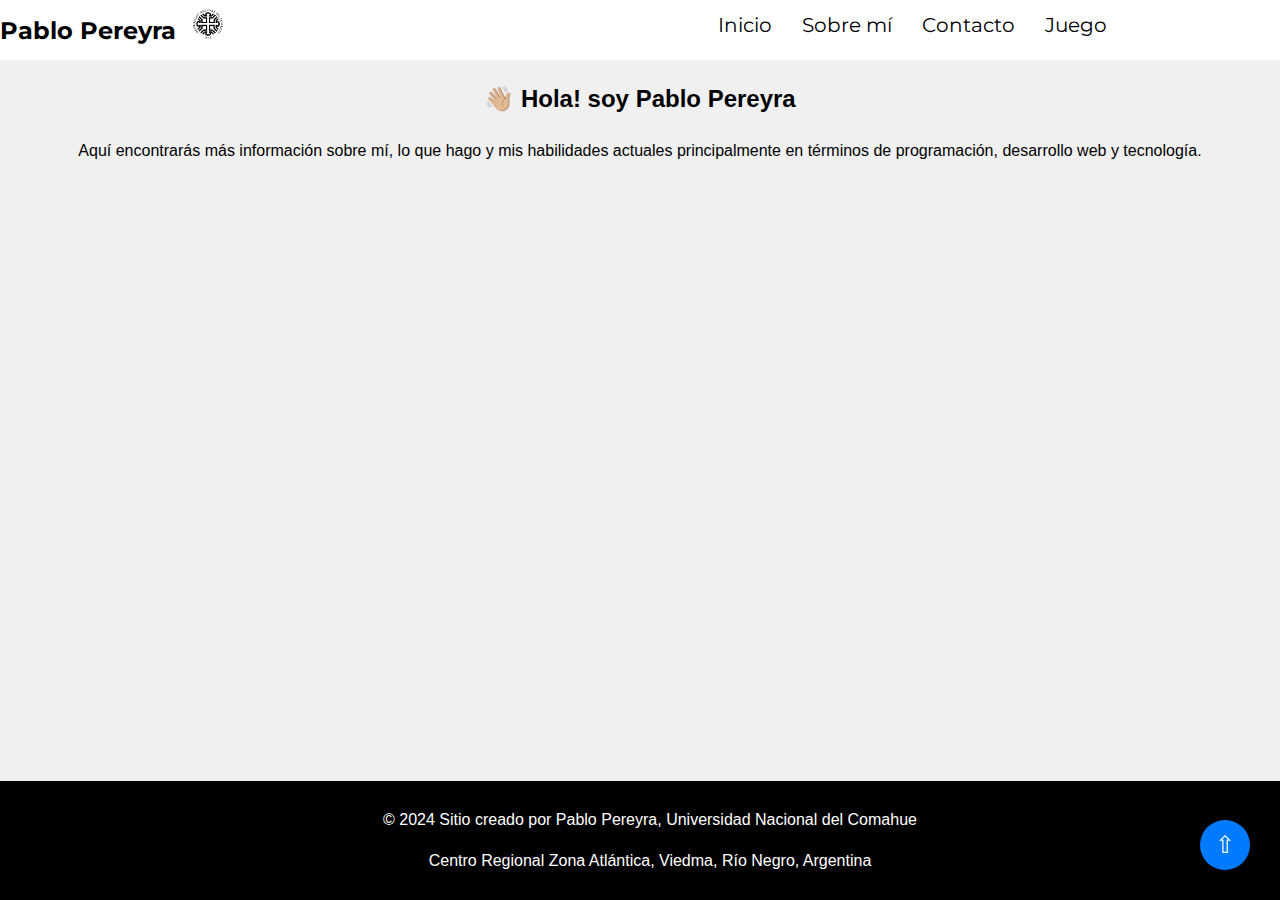
<file: index.html>
<!DOCTYPE html>
<html lang="es">
  <link rel="icon" href="img/icon.png" />
  <head>
    <meta charset="UTF-8" />
    <meta http-equiv="X-UA-Compatible" content="IE=edge" />
    <meta name="viewport" content="width=device-width, initial-scale=1.0" />
    <title>Pablo Pereyra | Desarrollador Web</title>
    <link rel="stylesheet" href="style.css" />
    <link rel="preconnect" href="https://fonts.googleapis.com" />
    <link rel="preconnect" href="https://fonts.gstatic.com" crossorigin />
    <link
      href="https://fonts.googleapis.com/css2?family=Montserrat:ital,wght@0,100..900;1,100..900&display=swap"
      rel="stylesheet"
    />
  </head>

  <body>
    <header>
      <nav>
        <ul>
          <h2>
            Pablo Pereyra
            <img src="img/curza_logo.png" alt="Logo CURZA" id="logo-curza" />
          </h2>
          <li><a href="index.html">Inicio</a></li>
          <li><a href="acercade.html">Sobre mí</a></li>
          <li><a href="contacto.html">Contacto</a></li>
          <li><a href="juego.html">Juego</a></li>
        </ul>
      </nav>
    </header>

    <main>
      <h2>👋🏼 Hola! soy Pablo Pereyra</h2>
      <p>
        Aquí encontrarás más información sobre mí, lo que hago y mis habilidades
        actuales principalmente en términos de programación, desarrollo web y
        tecnología.
      </p>
    </main>

    <footer>
      <p>
        &copy; 2024 Sitio creado por
        <a
          rel="noreferrer"
          target="_blank"
          href="https://pablopereyradev.netlify.app/"
          >Pablo Pereyra,</a
        >
        Universidad Nacional del Comahue
      </p>
      <p>Centro Regional Zona Atlántica, Viedma, Río Negro, Argentina</p>
    </footer>
    <a href="#" class="scroll-to-top" id="scrollToTop"> &#8679; </a>
  </body>
</html>
</file>
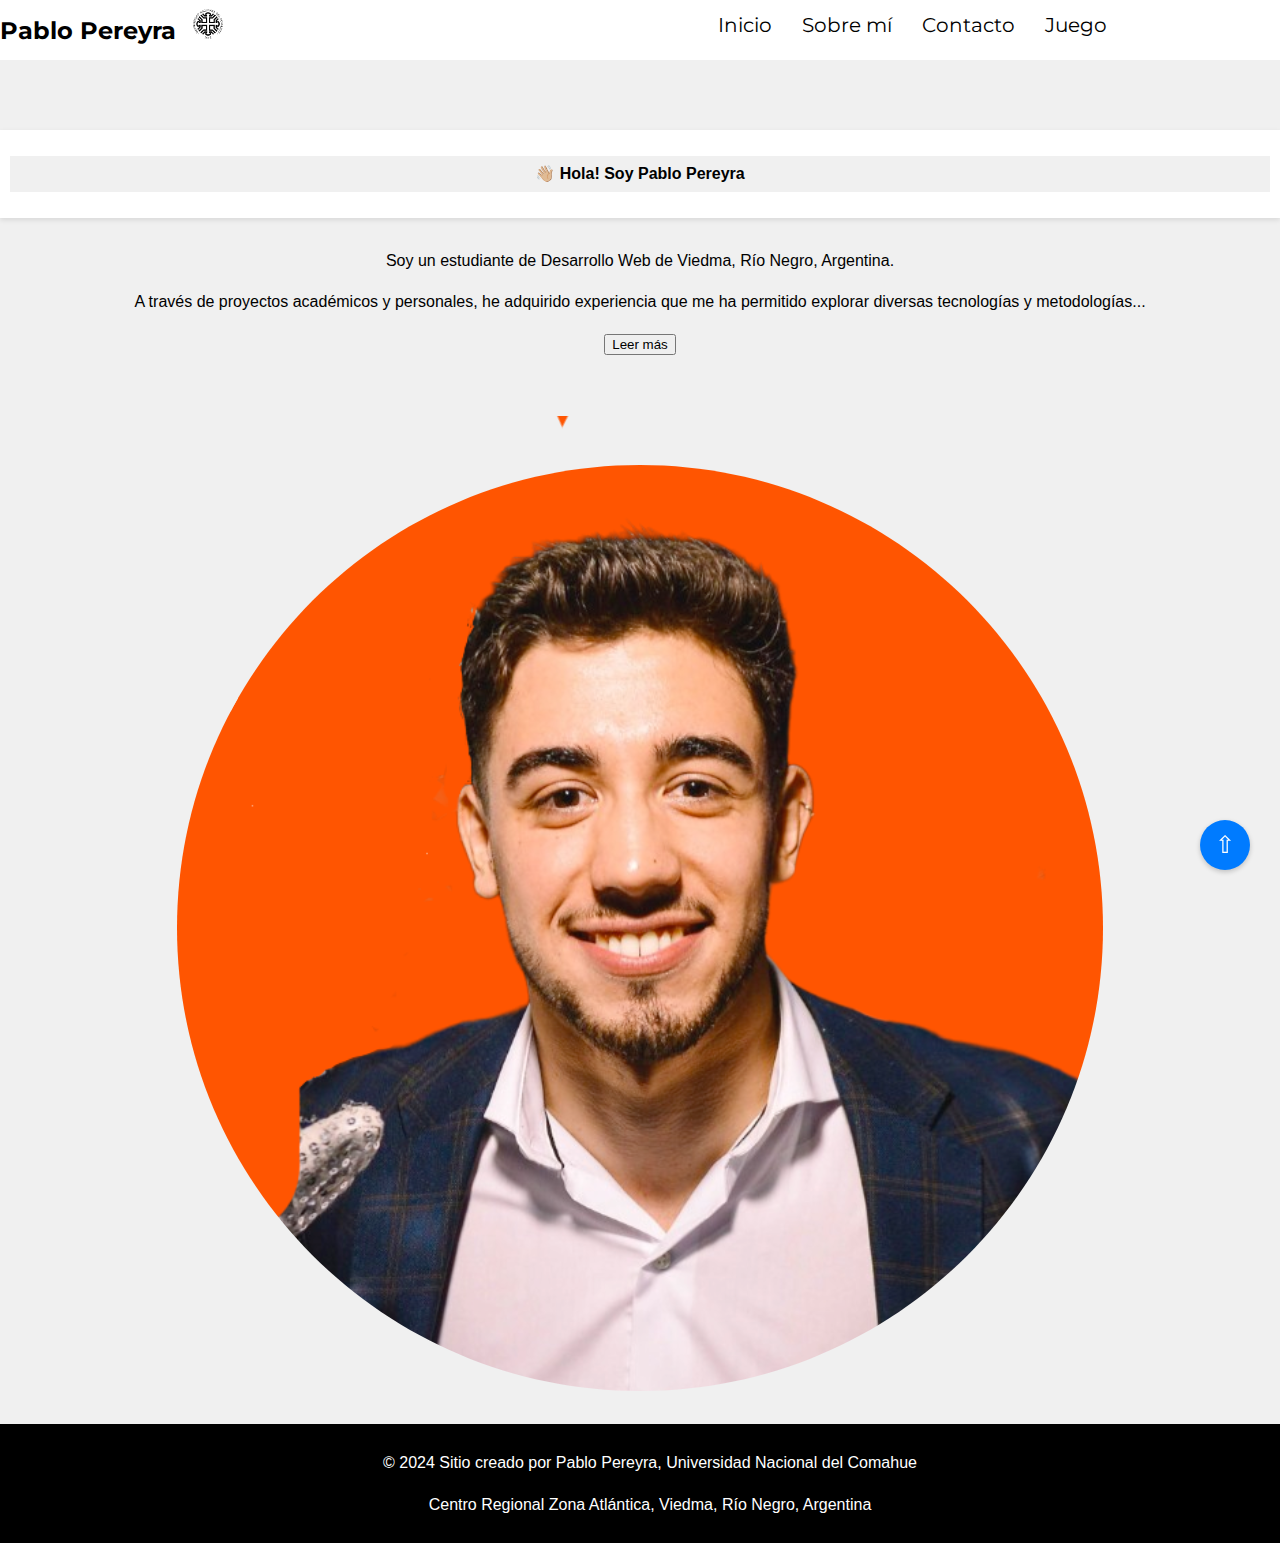
<file: acercade.html>
<!DOCTYPE html>
<html lang="es">
  <link rel="icon" href="img/icon.png" />
  <head>
    <meta charset="UTF-8" />
    <meta http-equiv="X-UA-Compatible" content="IE=edge" />
    <meta name="viewport" content="width=device-width, initial-scale=1.0" />
    <title>Pablo Pereyra | Desarrollador Web</title>
    <link rel="stylesheet" href="style.css" />
    <link rel="preconnect" href="https://fonts.googleapis.com" />
    <link rel="preconnect" href="https://fonts.gstatic.com" crossorigin />
    <link
      href="https://fonts.googleapis.com/css2?family=Montserrat:ital,wght@0,100..900;1,100..900&display=swap"
      rel="stylesheet"
    />
  </head>

  <body>
    <header>
      <nav>
        <ul>
          <h2>
            Pablo Pereyra
            <img src="img/curza_logo.png" alt="Logo CURZA" id="logo-curza" />
          </h2>
          <li><a href="index.html">Inicio</a></li>
          <li><a href="acercade.html">Sobre mí</a></li>
          <li><a href="contacto.html">Contacto</a></li>
          <li><a href="juego.html">Juego</a></li>
        </ul>
      </nav>
    </header>

    <main>
      <section class="about-section">
        <p class="about-sticky">👋🏼 Hola! Soy Pablo Pereyra</p>
      </section>

      <section id="about">
        <p>
          Soy un estudiante de Desarrollo Web de Viedma, Río Negro, Argentina.
        </p>
        <p>
          A través de proyectos académicos y personales, he adquirido
          experiencia que me ha permitido explorar diversas tecnologías y
          metodologías...
        </p>
        <button id="leer-mas">Leer más</button>
        <p id="cv-completo" style="display: none">
          Aquí irá el texto completo del CV. Puedes llenar esta sección con
          contenido adicional, como habilidades, experiencias previas, y más
          detalles sobre tu perfil profesional.
        </p>
      </section>
      <img src="img/img.png" alt="imagen Pablo" />
    </main>

    <footer>
      <p>
        &copy; 2024 Sitio creado por
        <a href="https://pablopereyradev.netlify.app/">Pablo Pereyra</a>,
        Universidad Nacional del Comahue
      </p>
      <p>Centro Regional Zona Atlántica, Viedma, Río Negro, Argentina</p>
      <a href="#" class="scroll-to-top" id="scrollToTop"> &#8679;</a>
    </footer>

    <script src="script.js"></script>
  </body>
</html>
</file>
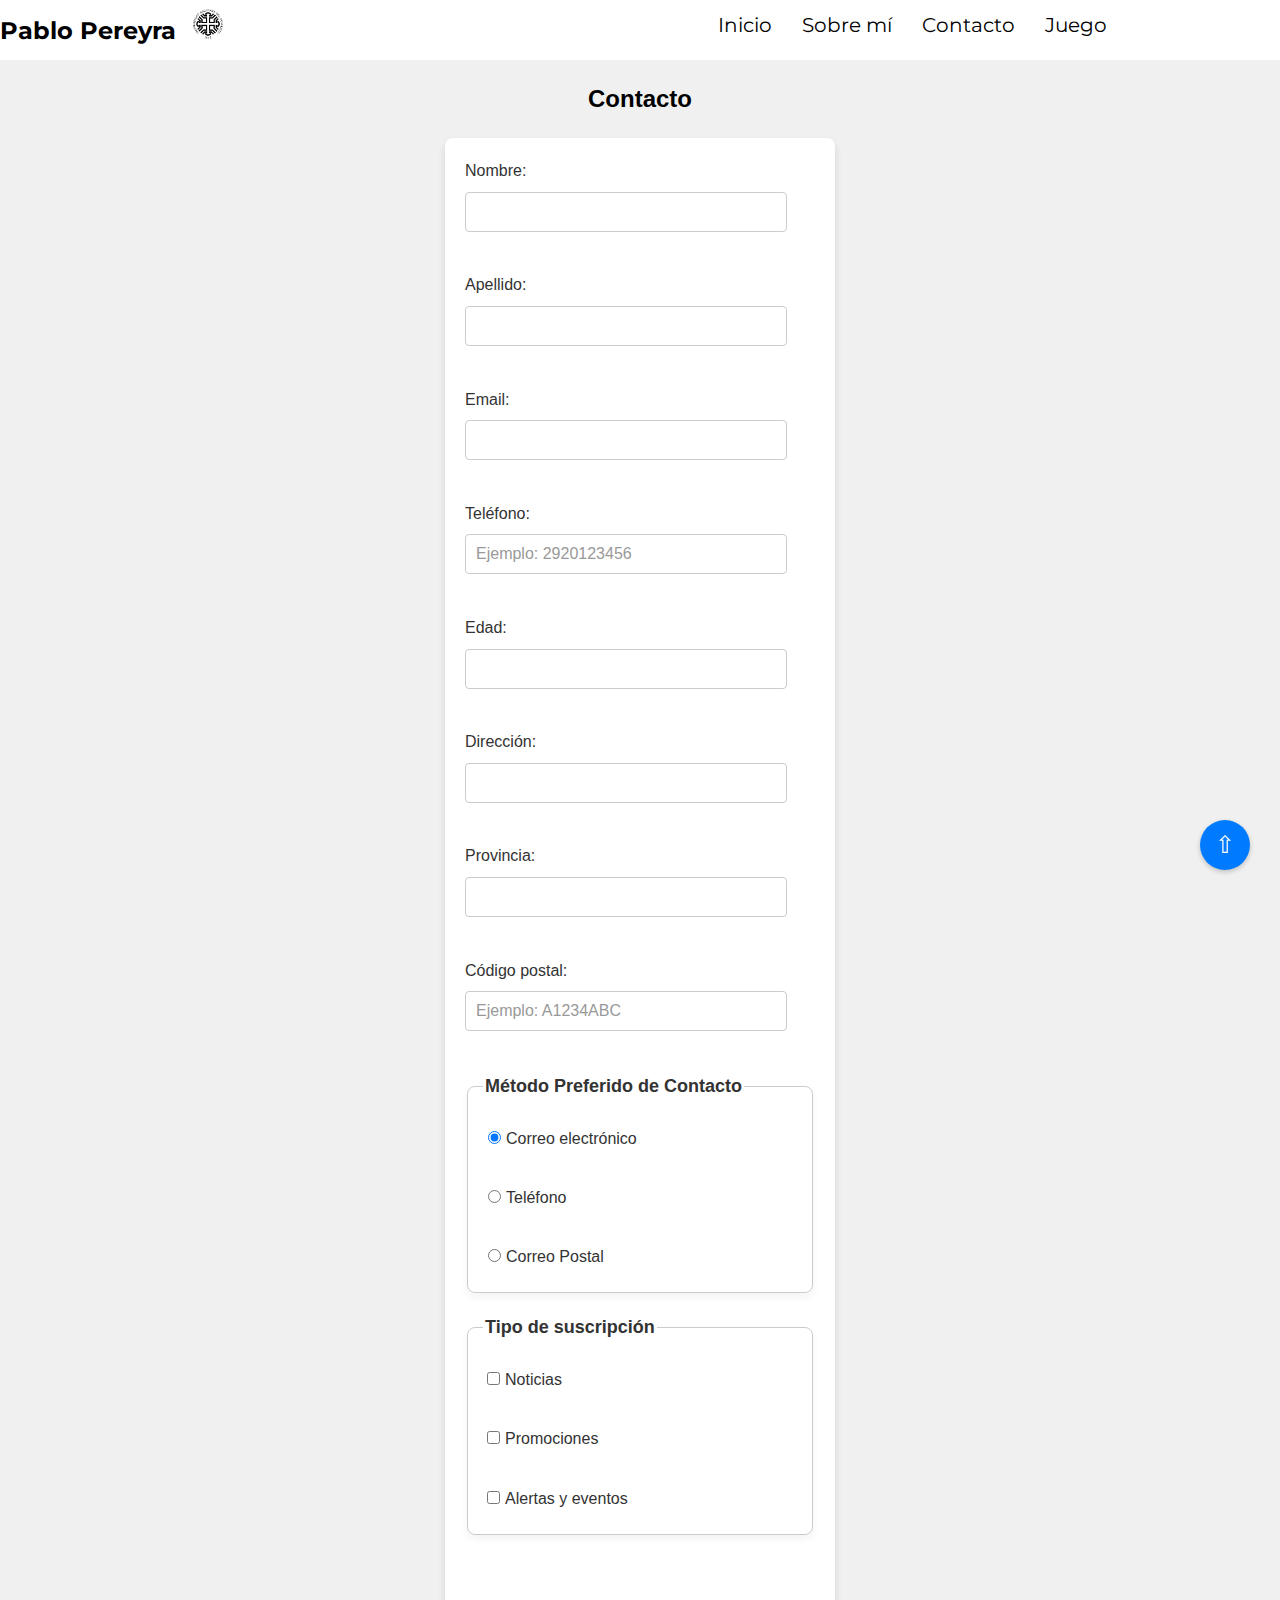
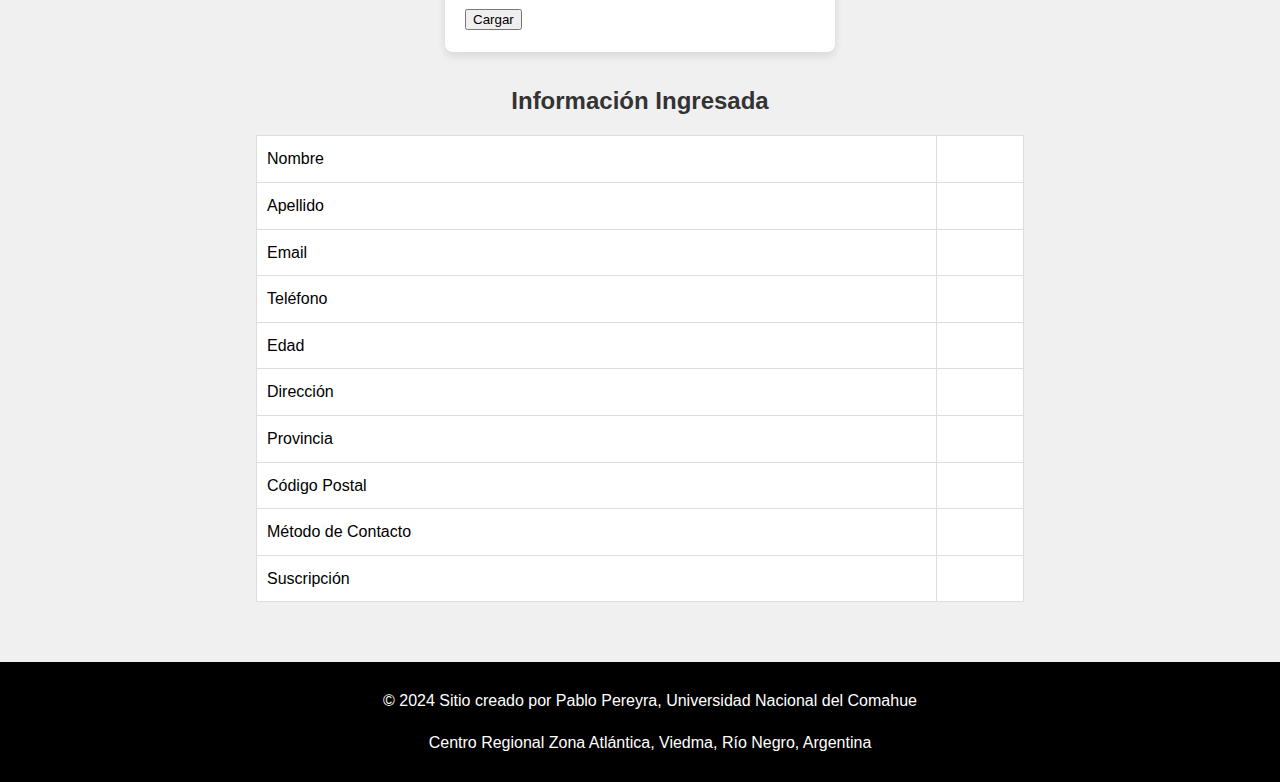
<file: contacto.html>
<!DOCTYPE html>
<html lang="es">
  <link rel="icon" href="img/icon.png" />
  <head>
    <meta charset="UTF-8" />
    <meta http-equiv="X-UA-Compatible" content="IE=edge" />
    <meta name="viewport" content="width=device-width, initial-scale=1.0" />
    <title>Pablo Pereyra | Desarrollador Web</title>
    <link rel="stylesheet" href="style.css" />
    <link rel="preconnect" href="https://fonts.googleapis.com" />
    <link rel="preconnect" href="https://fonts.gstatic.com" crossorigin />
    <link
      href="https://fonts.googleapis.com/css2?family=Montserrat:ital,wght@0,100..900;1,100..900&display=swap"
      rel="stylesheet"
    />
  </head>

  <body>
    <header>
      <nav>
        <ul>
          <h2>
            Pablo Pereyra
            <img src="img/curza_logo.png" alt="Logo CURZA" id="logo-curza" />
          </h2>
          <li><a href="index.html">Inicio</a></li>
          <li><a href="acercade.html">Sobre mí</a></li>
          <li><a href="contacto.html">Contacto</a></li>
          <li><a href="juego.html">Juego</a></li>
        </ul>
      </nav>
    </header>

    <main>
      <h2>Contacto</h2>
      <form action="#" method="post">
        <!-- Campos del formulario con IDs para JS -->
        <label for="nombre">Nombre:</label>
        <input type="text" id="nombre" name="nombre" maxlength="20" required /><br /><br />

        <label for="apellido">Apellido:</label>
        <input type="text" id="apellido" name="apellido" maxlength="20" /><br /><br />

        <label for="email">Email:</label>
        <input type="email" id="email" name="email" required /><br /><br />

        <label for="telefono">Teléfono:</label>
        <input type="tel" id="telefono" name="telefono" placeholder="Ejemplo: 2920123456" onfocus="this.placeholder = ''" onblur="this.placeholder = 'Ingrese su teléfono'" /><br /><br />

        <label for="edad">Edad:</label>
        <input type="number" id="edad" name="edad" min="16" max="120" /><br /><br />

        <label for="direccion">Dirección:</label>
        <input type="text" id="direccion" name="direccion" /><br /><br />

        <label for="provincia">Provincia:</label>
        <input list="provincias" id="provincia" name="provincia" />
        <datalist id="provincias">
          <option value="Buenos Aires"></option>
          <option value="Capital Federal"></option>
          <!-- otras opciones -->
        </datalist>
        <br /><br />

        <label for="codigo_postal">Código postal:</label>
        <input type="text" id="codigo_postal" name="codigo_postal" pattern="[A-Z][0-9]{4}[A-Z]{3}" placeholder="Ejemplo: A1234ABC" /><br /><br />

        <!-- Métodos de contacto -->
        <fieldset>
          <legend>Método Preferido de Contacto</legend>
          <label><input type="radio" id="email_contact" name="metodo_contacto" value="correo electrónico" checked />Correo electrónico</label><br />
          <label><input type="radio" id="telefono_contact" name="metodo_contacto" value="teléfono" />Teléfono</label><br />
          <label><input type="radio" id="postal_contact" name="metodo_contacto" value="correo postal" />Correo Postal</label>
        </fieldset>

        <!-- Tipos de suscripción -->
        <fieldset>
          <legend>Tipo de suscripción</legend>
          <label><input type="checkbox" id="noticias" name="suscripcion" value="noticias" />Noticias</label><br />
          <label><input type="checkbox" id="promociones" name="suscripcion" value="promociones" />Promociones</label><br />
          <label><input type="checkbox" id="alertas" name="suscripcion" value="alertas" />Alertas y eventos</label>
        </fieldset>

        <br /><br />
        <button type="submit">Cargar</button>
      </form>

      <!-- Tabla de datos ingresados -->
      <section>
        <h2>Información Ingresada</h2>
        <table>
          <tr><td>Nombre</td><td id="nombre-output"></td></tr>
          <tr><td>Apellido</td><td id="apellido-output"></td></tr>
          <tr><td>Email</td><td id="email-output"></td></tr>
          <tr><td>Teléfono</td><td id="telefono-output"></td></tr>
          <tr><td>Edad</td><td id="edad-output"></td></tr>
          <tr><td>Dirección</td><td id="direccion-output"></td></tr>
          <tr><td>Provincia</td><td id="provincia-output"></td></tr>
          <tr><td>Código Postal</td><td id="codigo_postal-output"></td></tr>
          <tr><td>Método de Contacto</td><td id="metodo-contacto-output"></td></tr>
          <tr><td>Suscripción</td><td id="suscripcion-output"></td></tr>
        </table>
      </section>
    </main>

    <footer>
      <p>&copy; 2024 Sitio creado por <a rel="noreferrer" target="_blank" href="https://pablopereyradev.netlify.app/">Pablo Pereyra,</a> Universidad Nacional del Comahue</p>
      <p>Centro Regional Zona Atlántica, Viedma, Río Negro, Argentina</p>
    </footer>
    <a href="#" class="scroll-to-top" id="scrollToTop"> &#8679; </a>
    <script src="script.js"></script>
  </body>
</html>
</file>
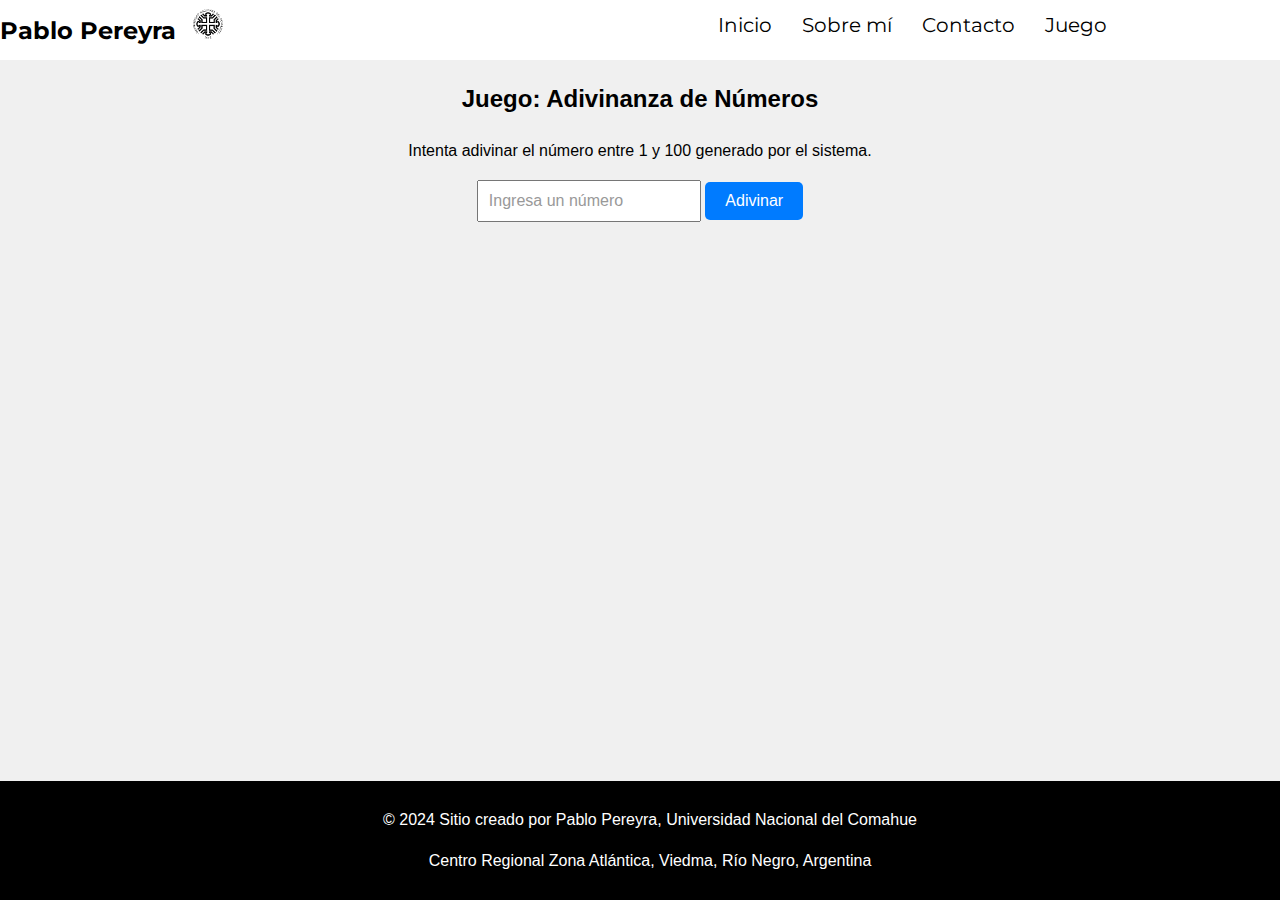
<file: juego.html>
<!DOCTYPE html>
<html lang="es">
<link rel="icon" href="img/icon.png" />
<head>
  <meta charset="UTF-8" />
  <meta http-equiv="X-UA-Compatible" content="IE=edge" />
  <meta name="viewport" content="width=device-width, initial-scale=1.0" />
  <title>Juego | Adivinanza de Números</title>
  <link rel="stylesheet" href="style.css" />
  <link rel="preconnect" href="https://fonts.googleapis.com" />
  <link rel="preconnect" href="https://fonts.gstatic.com" crossorigin />
  <link
    href="https://fonts.googleapis.com/css2?family=Montserrat:ital,wght@0,100..900;1,100..900&display=swap"
    rel="stylesheet"
  />
</head>
<body>
  <header>
    <nav>
      <ul>
        <h2>
          Pablo Pereyra
          <img src="img/curza_logo.png" alt="Logo CURZA" id="logo-curza" />
        </h2>
        <li><a href="index.html">Inicio</a></li>
        <li><a href="acercade.html">Sobre mí</a></li>
        <li><a href="contacto.html">Contacto</a></li>
        <li><a href="juego.html">Juego</a></li>
      </ul>
    </nav>
  </header>

  <main>
    <h2>Juego: Adivinanza de Números</h2>
    <p>Intenta adivinar el número entre 1 y 100 generado por el sistema.</p>
    <input type="number" id="numero-input" placeholder="Ingresa un número" />
    <button id="adivinar-btn">Adivinar</button>
    <p id="resultado"></p>
  </main>

  <footer>
    <p>&copy; 2024 Sitio creado por <a href="https://pablopereyradev.netlify.app/">Pablo Pereyra</a>, Universidad Nacional del Comahue</p>
    <p>Centro Regional Zona Atlántica, Viedma, Río Negro, Argentina</p>
  </footer>
  <script src="juego.js"></script>
</body>
</html>
</file>
<file: style.css>
.montserrat-unique {
  font-family: "Montserrat", sans-serif;
  font-optical-sizing: auto;
  font-weight: 400; 
  font-style: normal;
}
  

html, body, ul, li {
    margin: 0;
    padding: 0;
    box-sizing: border-box;
}

body {
    font-family: 'Arial', sans-serif;
    font-size: 16px;
    line-height: 1.6;
    display: flex;
    flex-direction: column;
    justify-content: flex-start;
    background-color: #f0f0f0;
    min-height: 100vh;
    text-align: center;
}

header {
    font-family: "Montserrat", sans-serif;
    background-color: #ffffff;
    padding: 0;
    position: fixed;
    width: 100%;
    top: 0;
    z-index: 1000;
    display: flex;
    justify-content: space-between;
    align-items: center;
    height: 60px;
}

header h2 {
    color: #000000;
    margin: 0;
    padding-right: 30rem;
}

nav {
    display: flex;
}

nav ul {
    list-style-type: none;
    display: flex;
    margin: 0;
    padding: 0;
}

nav ul li {
    margin: 0 15px;
}

nav ul li a {
    text-decoration: none;
    color: rgb(0, 0, 0);
    font-size: 20px;
    padding: 15px 0;
}

form {
    display: block;
    margin: 0 auto;
    max-width: 350px;
    text-align: left;
    background-color: #fff;
    padding: 20px;
    border-radius: 8px;
    box-shadow: 0px 4px 8px rgba(0, 0, 0, 0.1);
}

form label {
    display: block;
    font-size: 16px;
    margin-bottom: 8px;
    color: #333;
}

form input[type="text"],
form input[type="email"],
form input[type="number"],
form input[type="tel"],
form input[list],
form input[type="submit"] {
    width: 100%;
    max-width: 300px; 
    padding: 10px;
    margin-bottom: 15px;
    border: 1px solid #ccc;
    border-radius: 4px;
    font-size: 16px;
}

form input[type="radio"],
form input[type="checkbox"] {
    margin-right: 5px;
}

form input[type="submit"] {
    background-color: #28a745;
    color: white;
    border: none;
    cursor: pointer;
    font-size: 18px;
    font-weight: bold;
}

form input[type="submit"]:hover {
    background-color: #218838;
}

fieldset {
    border: 1px solid #ccc;
    padding: 15px;
    margin-bottom: 20px;
    border-radius: 8px;
    background-color: #fff;
    box-shadow: 0px 4px 8px rgba(0, 0, 0, 0.05);
}

legend {
    font-size: 18px;
    font-weight: bold;
    color: #333;
    margin-bottom: 10px;
}

input[type="radio"],
input[type="checkbox"] {
    margin-right: 8px;
}

label {
    font-size: 16px;
    color: #333;
    margin-bottom: 10px;
    display: inline-block;
}

input::placeholder {
    color: #999;
}

section {
    margin-top: 30px;
    padding-bottom: 60px;
}

section h2 {
    font-size: 24px;
    color: #333;
    margin-bottom: 15px;
}

section table {
    width: 60%;
    margin: 0 auto;
    border-collapse: collapse;
    text-align: left;
}

section table th,
section table td {
    padding: 10px;
    border: 1px solid #ddd;
}

section table th {
    background-color: #f8f8f8;
    font-weight: bold;
}

section table td {
    background-color: #fff;
}

footer {
    background-color: #000000;
    color: white;
    text-align: center;
    padding: 10px;
    width: 100%;
    margin-top: auto;
    position: relative;
}

footer a {
    color: #fff;
    text-decoration: none;
}

#logo-curza {
    width: 30px;
    margin-left: 10px;
    animation: rotateLogo 2s;
}

@keyframes rotateLogo {
    from { transform: rotateY(0deg); }
    to { transform: rotateY(360deg); }
}

.about-section {
    position: -webkit-sticky;
    position: sticky;
    top: 0;
    margin-top: 70px;
    background-color: white;
    padding: 10px;
    z-index: 1000;
    box-shadow: 0 2px 5px rgba(0, 0, 0, 0.1);
    max-height: 300px;
    overflow-y: auto; 
}

.about-sticky {
    position: sticky;
    top: 0;
    background-color: #f0f0f0;
    padding: 5px 0;
    font-weight: bold;
}

.about-content p {
    margin-top: 10px;
    font-size: 16px;
    line-height: 1.6;
}

.scroll-to-top {
    position: fixed;
    bottom: 30px; 
    right: 30px;
    width: 50px;
    height: 50px;
    background-color: #007bff;
    color: white;
    border-radius: 50%;
    text-align: center;
    line-height: 50px;
    font-size: 24px;
    text-decoration: none; 
    box-shadow: 0 2px 5px rgba(0, 0, 0, 0.2);
    transition: background-color 0.3s; 
}

.scroll-to-top:hover {
    background-color: #0056b3;
}

#cv-completo {
    display: none;
  }

  main {
    margin-top: 60px;
}
  
  input#numero-input {
    width: 200px;
    padding: 10px;
    font-size: 16px;
    margin-bottom: 10px;
  }
  
  button#adivinar-btn {
    padding: 10px 20px;
    background-color: #007bff;
    color: white;
    border: none;
    cursor: pointer;
    font-size: 16px;
    border-radius: 5px;
  }
  
  button#adivinar-btn:hover {
    background-color: #0056b3;
  }
  
  p#resultado {
    font-size: 18px;
    margin-top: 10px;
  }
</file>
